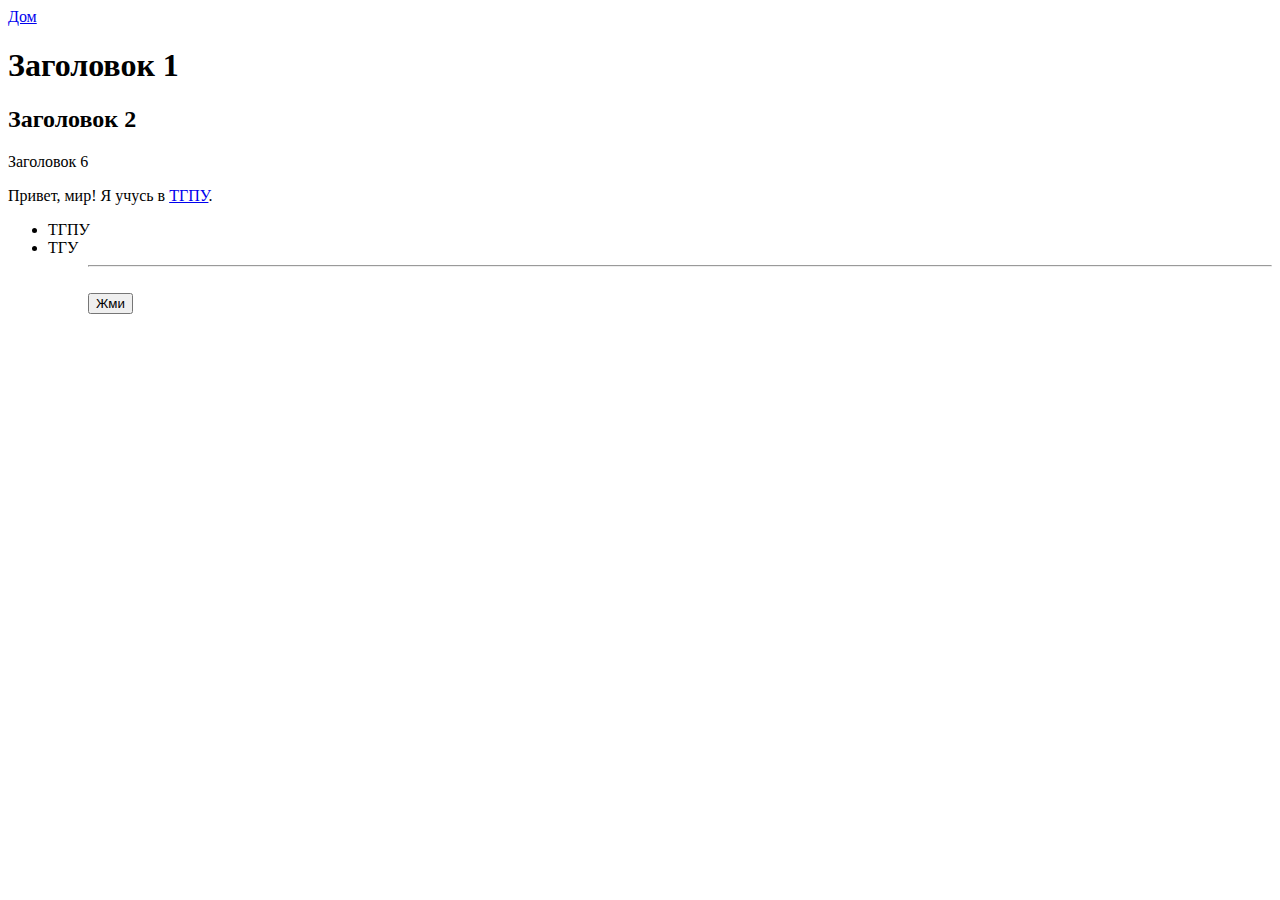
<file: index.html>
<!DOKTYPE html>
<html>
    <head>
        <meta charset="utf-8">
        <title>Привет</title>
    </head>
    <body>
         <nav>
                <a href="index.html">Дом</a>
                <a href="test.html"></a>
            </nav>
          <jpg src="гербтгпу.png">
        <h1>Заголовок 1</h1>
        <h2>Заголовок 2</h2
        <h6>Заголовок 6</h6>
        <p>Привет, мир! Я учусь в
        <a href= "http://www.tspu.edu.ru">ТГПУ</a>.</p>
        <ul>
            <li>ТГПУ</li>
            <li>ТГУ</li>
        <ul>
        <hr>
        <form action="https://www.google.com/search" method="get"
            <input type= "text" name="q"><br>
            <input type="submit" value="Жми">
        </form>
    </body>
</html>
</file>
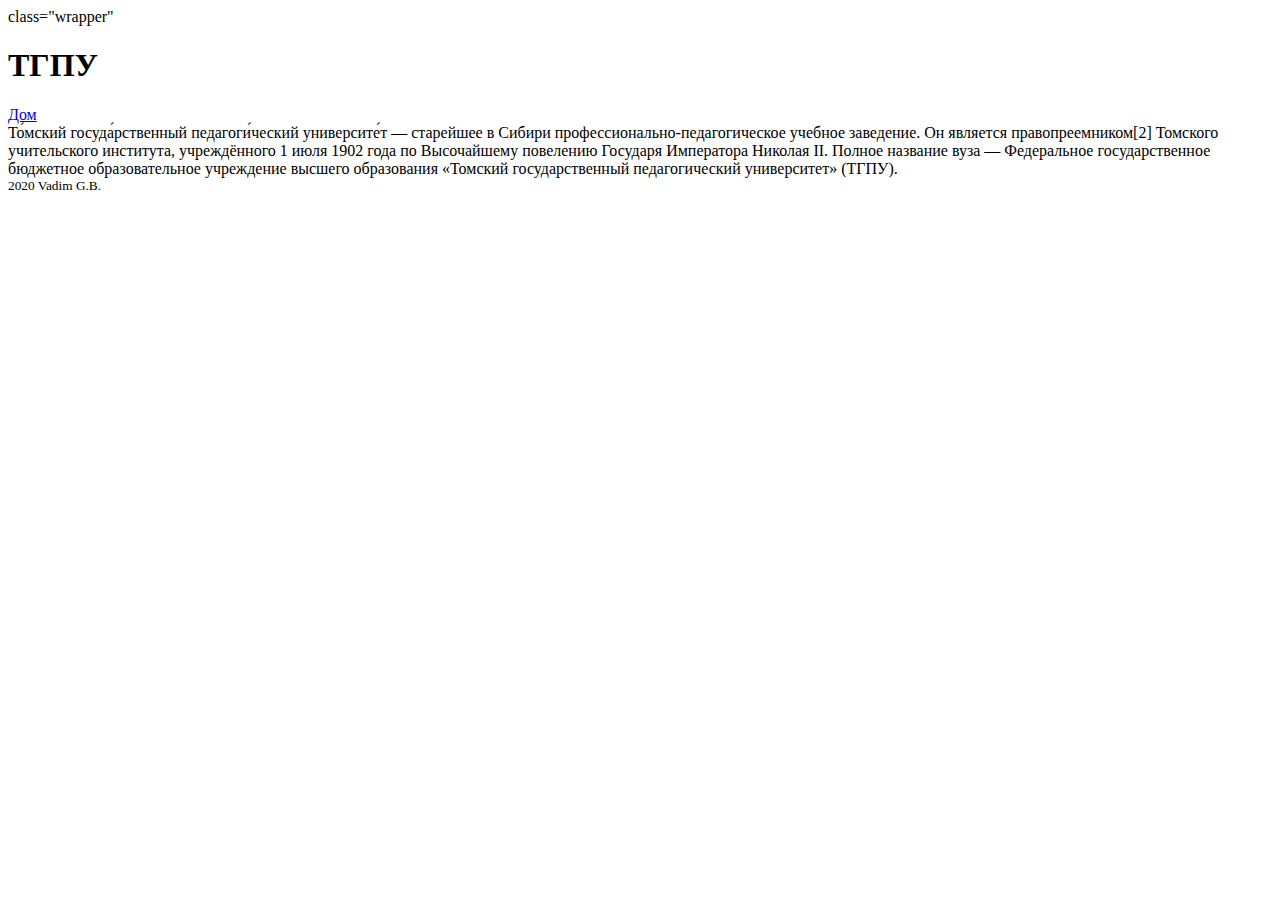
<file: test.html>
<!DOKTYPE html>
<html>
    <head>
        <meta charset="utf-8">
        <title>ТГПУ</title>
        <link href="style.css" rel="stylesheet">
    </head>
    <body>
         <div> class="wrapper"
             <header>
                 <h1>ТГПУ</h1>
            </header>
            <nav>
                <a href="index.html">Дом</a>
                <a href="test.html"></a>
            </nav>
            <main>
                То́мский госуда́рственный педагоги́ческий университе́т — старейшее в Сибири профессионально-педагогическое учебное заведение. Он является правопреемником[2] Томского учительского института, учреждённого 1 июля 1902 года по Высочайшему повелению Государя Императора Николая II.
Полное название вуза — Федеральное государственное бюджетное образовательное учреждение высшего образования «Томский государственный педагогический университет» (ТГПУ).
            </main>
            <footer>
                <small>2020 Vadim G.B.</small>
            </footer>
        </div>
    </body>
</html>
</file>
<file: style.css>
.wrapper { background-color:#cccccc;
            width:80%;
            margin-left:auto;
            margin-right:auto;
            padding:20px;
}
header {
        backgroung-color:#ccccff;
}

hl {color:red;}
</file>
